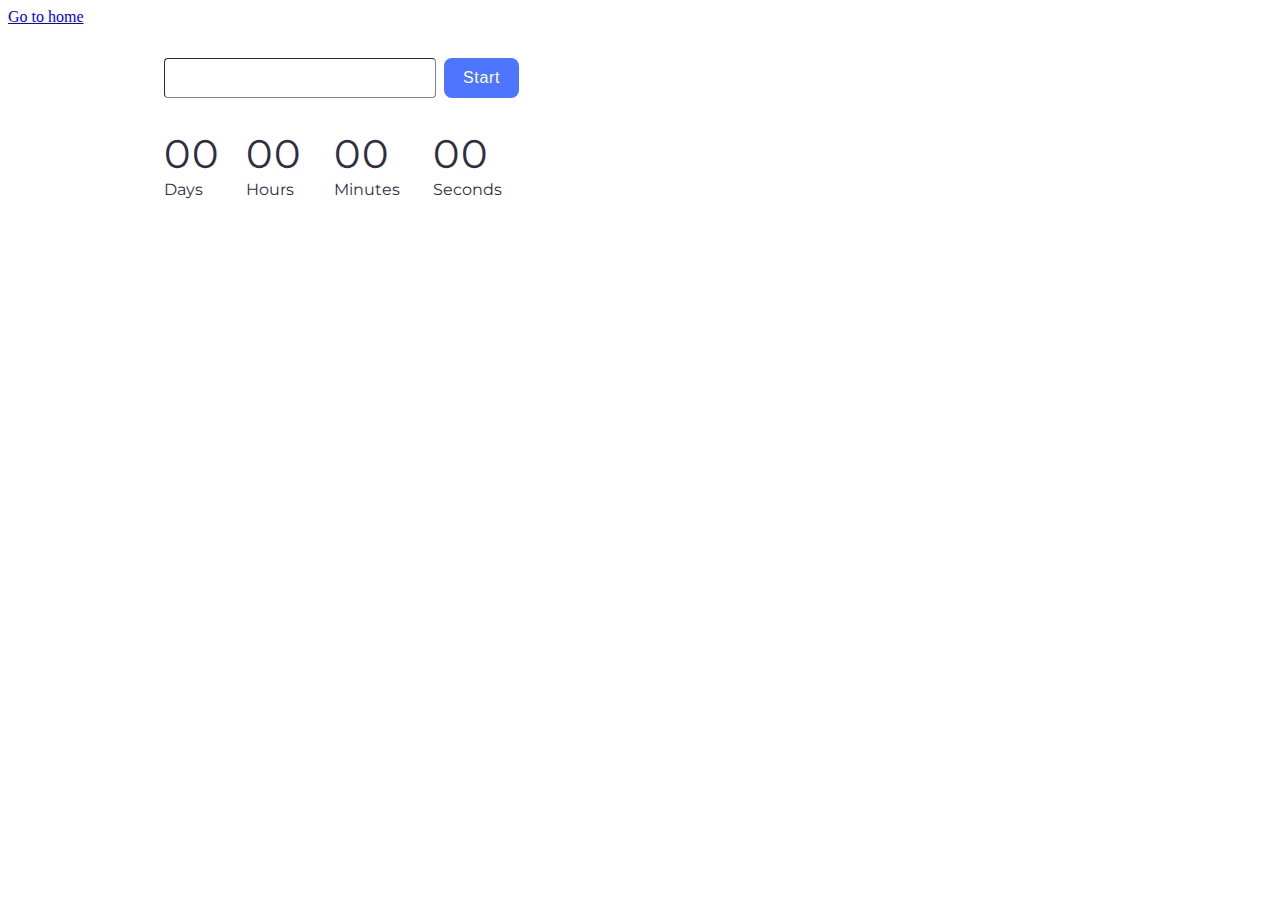
<file: src/1-timer.html>
<!DOCTYPE html>
<html lang="en">

<head>
  <meta charset="UTF-8" />
  <meta http-equiv="X-UA-Compatible" content="IE=edge" />
  <meta name="viewport" content="width=device-width, initial-scale=1.0" />
  <link href="https://fonts.googleapis.com/css2?family=Montserrat:ital,wght@0,100..900;1,100..900&display=swap"
    rel="stylesheet">
  <link rel="stylesheet" href="./css/1-timer.css" />
  <script type="module" src="./js/1-timer.js" defer></script>


  <title>Timer</title>
</head>

<body>
  <a href="./index.html">Go to home</a>

  <div class="form">
    <input type="text" id="datetime-picker" />
    <button type="button" data-start>Start</button>
  </div>


  <div class="timer">
    <div class="field">
      <span class="value" data-days>00</span>
      <span class="label">Days</span>
    </div>
    <div class="field">
      <span class="value" data-hours>00</span>
      <span class="label">Hours</span>
    </div>
    <div class="field">
      <span class="value" data-minutes>00</span>
      <span class="label">Minutes</span>
    </div>
    <div class="field">
      <span class="value" data-seconds>00</span>
      <span class="label">Seconds</span>
    </div>
  </div>
</body>

</html>
</file>
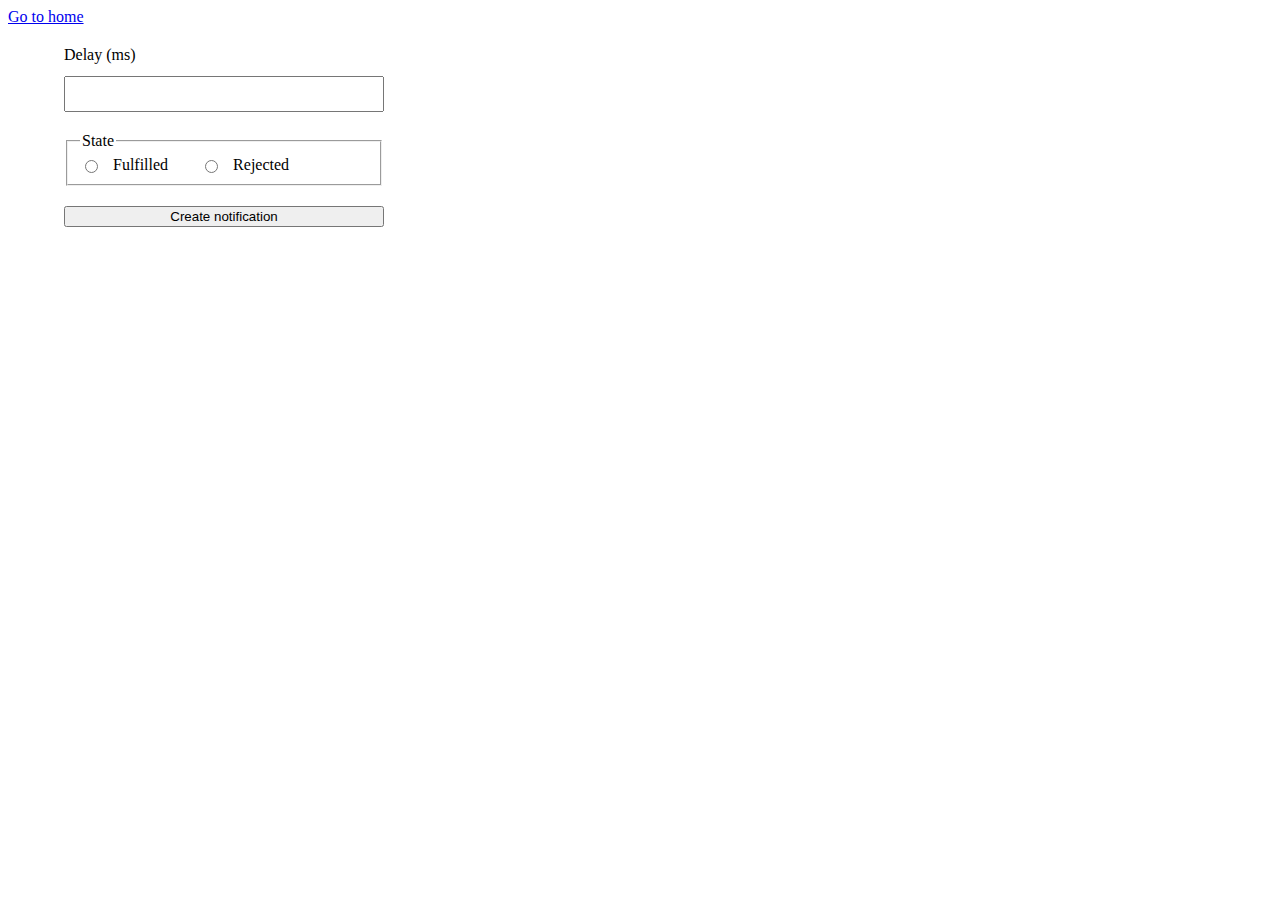
<file: src/2-snackbar.html>
<!DOCTYPE html>
<html lang="en">

<head>
  <meta charset="UTF-8" />
  <meta http-equiv="X-UA-Compatible" content="IE=edge" />
  <meta name="viewport" content="width=device-width, initial-scale=1.0" />
  <link rel="stylesheet" href="./css/2-snackbar.css" />
  <script type="module" src="./js/2-snackbar.js" defer></script>
  <title>Snackbar</title>
</head>

<body>
  <a href="./index.html">Go to home</a>

  <form class="form">
    <label>
      Delay (ms)
      <input type="number" class="form-number" name="delay" required />
    </label>

    <fieldset>
      <legend>State</legend>
      <label>
        <input type="radio" name="state" value="fulfilled" required />
        Fulfilled
      </label>
      <label>
        <input type="radio" name="state" value="rejected" required />
        Rejected
      </label>
    </fieldset>

    <button type="submit">Create notification</button>
  </form>

</body>

</html>
</file>
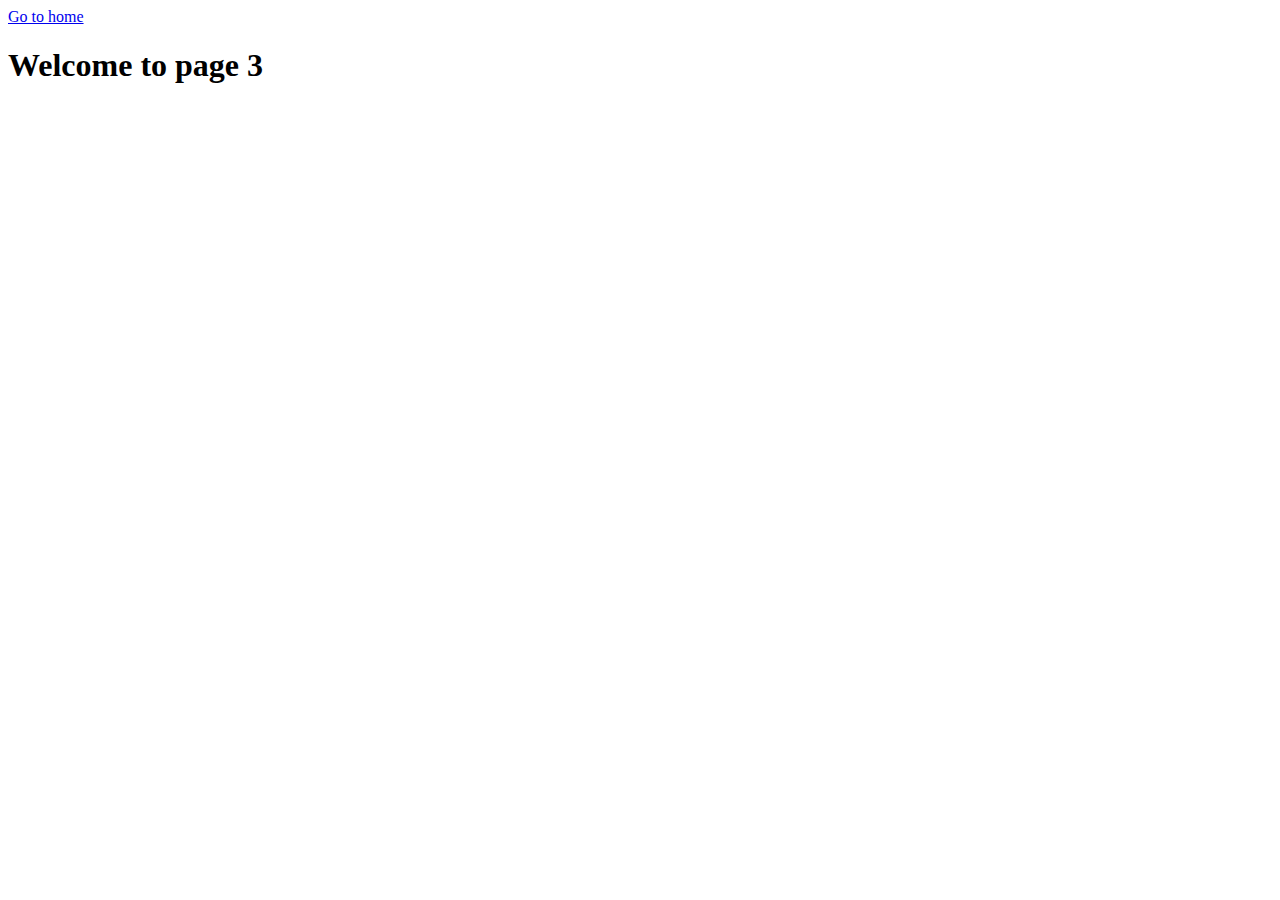
<file: src/page-3.html>
<!DOCTYPE html>
<html lang="en">
  <head>
    <meta charset="UTF-8" />
    <meta http-equiv="X-UA-Compatible" content="IE=edge" />
    <meta name="viewport" content="width=device-width, initial-scale=1.0" />
    <title>Page 3</title>
  </head>
  <body>
    <section>
      <a href="./index.html">Go to home</a>
      <h1>Welcome to page 3</h1>
    </section>
  </body>
</html>
</file>
<file: src/css/1-timer.css>
.form {
    display: flex;
    gap: 8px;
    margin-top: 32px;
    margin-left: 156px;
}

input {
    box-sizing: border-box;
    width: 272px;
    height: 40px;
    border-radius: 4px;
    border-width: 1px;
    border-color: #808080;
    padding-left: 16px;
}

input:disabled {
    background-color: #CFCFCF;
    color: #989898;
    border-color: #CFCFCF;
}

button {
    width: 75px;
    height: 40px;
    border-radius:8px;
   
    background-color: #4E75FF;
    color: #FFFFFF;

    font-size: 16px;
    font-weight: 500;
    line-height: 1.5;/* 150% */
    letter-spacing: 0.64px;
    border: none;
}

button:disabled {
    background-color: #CFCFCF;
    color: #989898;
}



.timer {
    display: flex;
    align-items: flex-start;
    gap: 24px;
    width: 346px;
    margin-top: 32px;
    margin-left: 156px;
}

.field {
    display: flex;
    flex-wrap: wrap;
}

.value {
    color: #2E2F42;
    font-family: Montserrat;
    font-size: 40px;
    font-weight: 400;
    line-height: 1.2;  /* 120% */
    letter-spacing: 1.6px;
}

.label {
    color: #2E2F42;
    font-family: Montserrat;
    font-size: 16px;
    font-weight: 400;
    line-height: 1.5;     /* 150% */
}
</file>
<file: src/css/2-snackbar.css>
.form {
    display: flex;
    flex-wrap: wrap;
    width: 320px;
    gap: 20px;
    margin-top: 20px;
    margin-left: 56px;
    box-sizing: border-box;
}
.form-number {
   width: 320px;
   height: 36px;
   box-sizing: border-box;
}

label {
    display: flex;
    flex-wrap: wrap;
    gap: 12px;
}

fieldset {
    width: 100%;
    display: flex;
    gap: 32px;
}

button {
    width: 100%;
}
</file>
